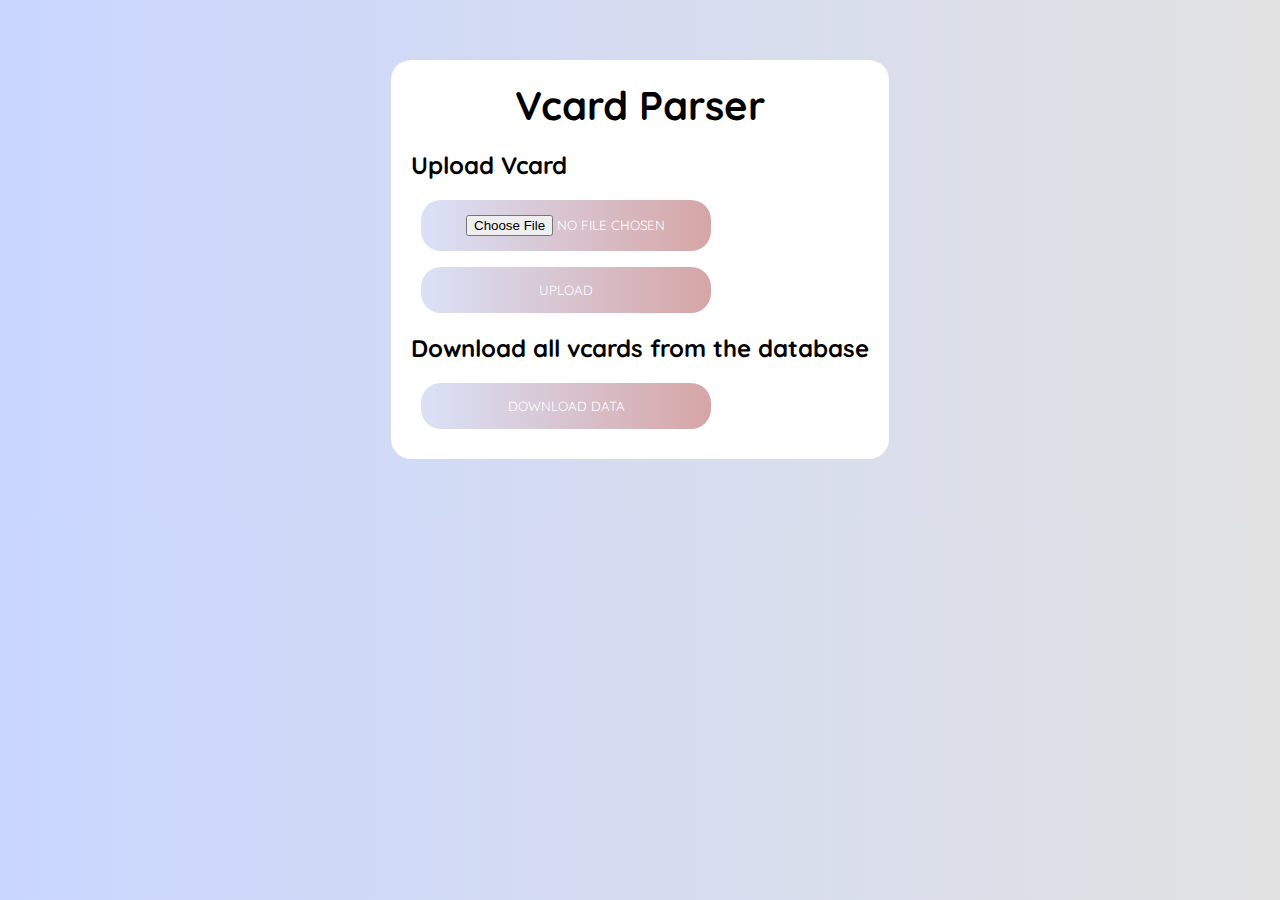
<file: Frontend/index.html>
<!DOCTYPE html>
<html lang="en">

<head>
    <meta charset="UTF-8">
    <meta http-equiv="X-UA-Compatible" content="IE=edge">
    <meta name="viewport" content="width=device-width, initial-scale=1.0">
    <title>IDG2001 Assignment 1 - Lisa Mari, Anosh, Alexandra</title>
    <link rel="preconnect" href="https://fonts.googleapis.com">
    <link rel="preconnect" href="https://fonts.gstatic.com" crossorigin>
    <link rel="stylesheet" href="./index.css">
    <link href="https://fonts.googleapis.com/css2?family=Quicksand&display=swap" rel="stylesheet">
</head>

<body>
    <main>
        <h1>Vcard Parser</h1>

        <!-- Upload file form, only accepting vcard and vcf format -->
        <h2>Upload Vcard </h2>
        <form action="http://127.0.0.1:3000/contacts" method="POST" enctype="multipart/form-data"
            accept=".vcf, application/vcard, application/x-vcard text/vcard, text/x-vcard">
            <p><input type="file" name="file" id="file"></p>
            <p><input type="submit" value="Upload"></p>
        </form>

        <!-- Download file button, triggering the 'downloadData' function when clicking -->
        <h2>Download all vcards from the database</h2>
        <button onclick="downloadData()">Download data</button>
    </main>
    <script src="./index.js"></script>
</body>

</html>
</file>
<file: Frontend/index.css>
body {
    background: #C9D6FF;
    /* fallback for old browsers */
    background: -webkit-linear-gradient(to left, #E2E2E2, #C9D6FF);
    /* Chrome 10-25, Safari 5.1-6 */
    background: linear-gradient(to left, #E2E2E2, #C9D6FF);
    /* W3C, IE 10+/ Edge, Firefox 16+, Chrome 26+, Opera 12+, Safari 7+ */
}

main {
    background-color: white;
    border-radius: 20px;
    padding: 20px;
    margin: 60px;
    justify-self: center;
}

h1 {
    display: flex;
    justify-content: center;
    margin: 0 auto;
    font-size: 2.5em;
}

h1,
h2,
button,
input {
    font-family: 'Quicksand';
}

button,
input {
    background-image: linear-gradient(to right, #DAE2F8 0%, #D6A4A4 51%, #DAE2F8 100%);
    margin: 10px;
    padding: 15px 45px;
    text-align: center;
    text-transform: uppercase;
    transition: 0.5s;
    background-size: 200% auto;
    color: white;
    border-radius: 20px;
    display: block;
    border: none;
    width: 290px;
}

button:hover,
input:hover {
    background-position: right center;
    /* change the direction of the change here */
    color: #fff;
    text-decoration: none;
}

input[type=file] {
    width: 200px;
}
</file>
